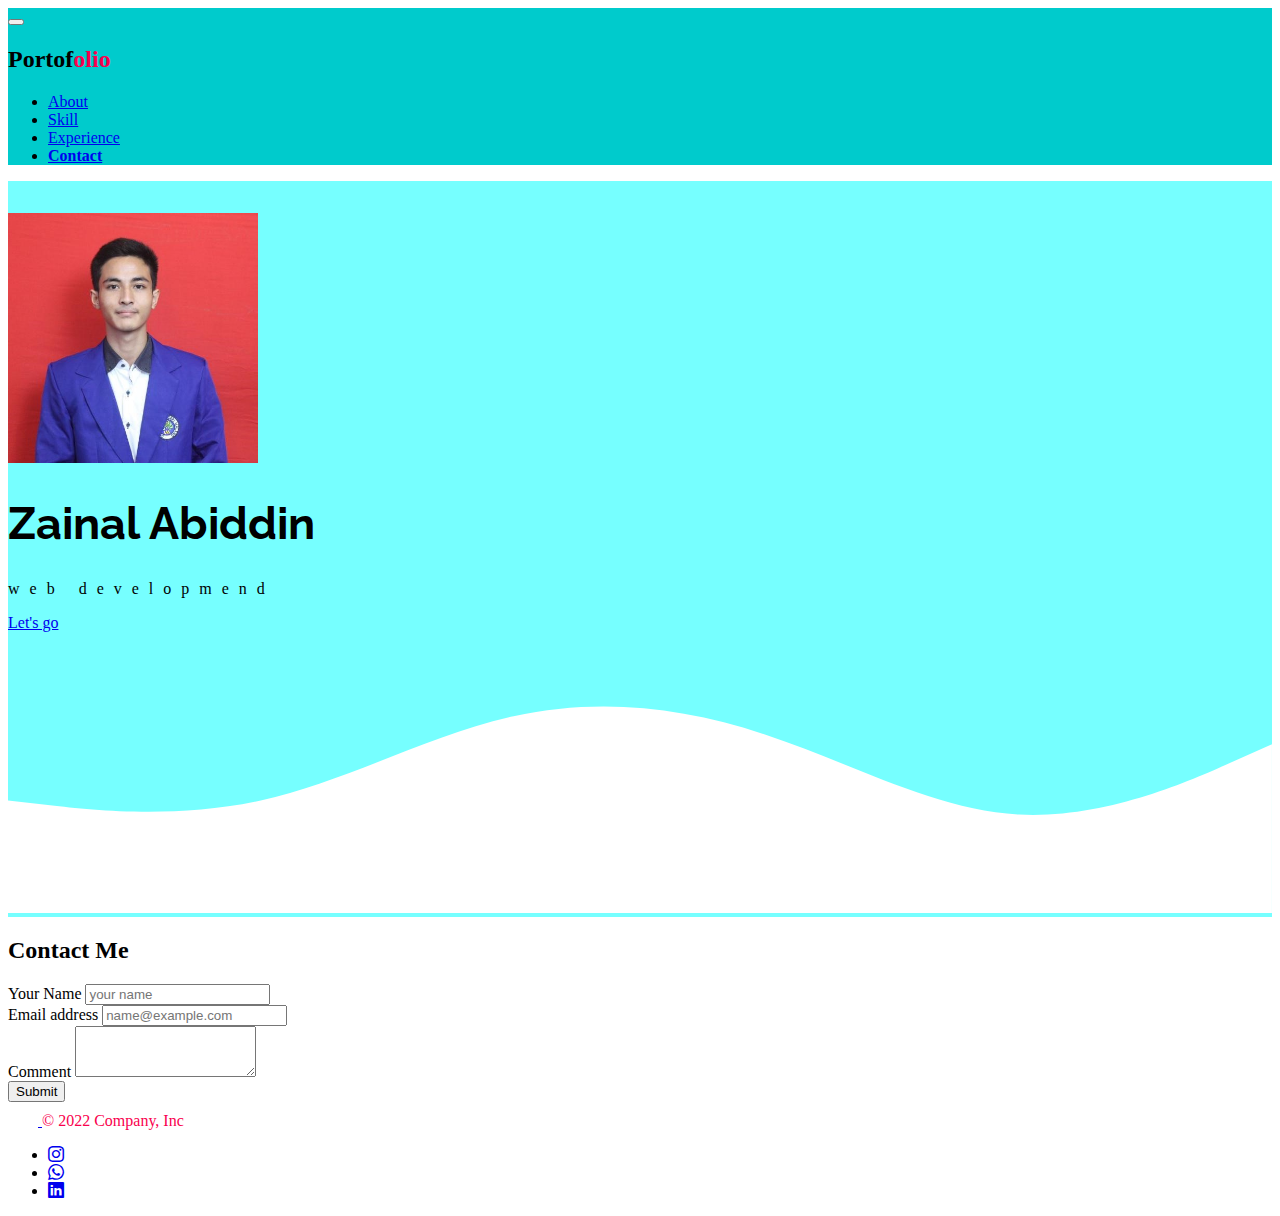
<file: form.html>
<!DOCTYPE html>
<html lang="en">
<head>
    <meta charset="utf-8">
    <meta name="viewport" content="width=device-width, initial-scale=1">
    <title>Web Basic</title>
    <link href="https://cdn.jsdelivr.net/npm/bootstrap@5.2.2/dist/css/bootstrap.min.css" rel="stylesheet" integrity="sha384-Zenh87qX5JnK2Jl0vWa8Ck2rdkQ2Bzep5IDxbcnCeuOxjzrPF/et3URy9Bv1WTRi" crossorigin="anonymous">
    <link rel="stylesheet" href="./CSS/index.css">
    <link rel="stylesheet" href="https://cdn.jsdelivr.net/npm/bootstrap-icons@1.9.1/font/bootstrap-icons.css">
    <!-- link font -->
    <link rel="preconnect" href="https://fonts.googleapis.com">
    <link rel="preconnect" href="https://fonts.gstatic.com" crossorigin>
    <link href="https://fonts.googleapis.com/css2?family=Montserrat:ital,wght@1,900&family=Raleway:ital,wght@0,500;0,600;0,700;1,500;1,600;1,900&display=swap" rel="stylesheet">
</head>
<body>
    <!-- menu bar -->
    <nav class="navbar navbar-expand-lg shadow-sm  sticky-top" style="background-color:#00cbcc;">
        <div class="container">
          <button class="navbar-toggler" type="button" data-bs-toggle="collapse" data-bs-target="#navbarNav" aria-controls="navbarNav" aria-expanded="false" aria-label="Toggle navigation">
            <span class="navbar-toggler-icon"></span>
          </button>
          <div class="collapse navbar-collapse" id="navbarNav">
            <h2 class="logo fw-bolder">Portof<span>olio</span></h2>
              <ul class="navbar-nav ms-lg-auto">
                <li class="nav-item">
                  <a class="nav-link fw-bold text-dark" href="./index.html">About</a>
                </li>
                <li class="nav-item">
                  <a class="nav-link fw-bold text-dark" href="./skill.html">Skill</a>
                </li>
                <li class="nav-item">
                  <a class="nav-link fw-bold text-dark" href="./Portofolio.html">Experience</a>
                </li>
                <li class="nav-item">
                  <a class="nav-link fw-bold active text-danger " href="./form.html">Contact</a>
                </li>
              </ul>
          </div>
        </div>
    </nav>

    <!-- jumbotron-->
    <section class="jumbotron text-center">
        <img src="./gambar/GetFoto.jpg" alt="Zainal Abiddin" width="250px" class="rounded-circle img-thumbnail">
        <h1 class="title">Zainal Abiddin</h1>
        <p class="subtitle">web developmend</p>
        <a class="btn btn-primary btn-lg" href="#contact" role="button">Let's go</a>
        <svg xmlns="http://www.w3.org/2000/svg" viewBox="0 0 1440 320"><path fill="#ffffff" fill-opacity="1" d="M0,192L48,197.3C96,203,192,213,288,192C384,171,480,117,576,96C672,75,768,85,864,117.3C960,149,1056,203,1152,208C1248,213,1344,171,1392,149.3L1440,128L1440,320L1392,320C1344,320,1248,320,1152,320C1056,320,960,320,864,320C768,320,672,320,576,320C480,320,384,320,288,320C192,320,96,320,48,320L0,320Z"></path></svg>
    </section>

    <!--Contact me  -->
    <div id="contact" class="container-fluid pb-5">
        <h2 class="text-center">Contact Me</h2>
        <div class="row justify-content-center">
            <div class="col-4">
              <div class="mb-3">
                <label for="exampleFormControlInput1" class="form-label">Your Name</label>
                <input type="name" class="form-control" id="exampleFormControlInput1" placeholder="your name">
              </div>
                <div class="mb-3">
                    <label for="exampleFormControlInput1" class="form-label">Email address</label>
                    <input type="email" class="form-control" id="exampleFormControlInput1" placeholder="name@example.com">
                  </div>
                  <div class="mb-3">
                    <label for="exampleFormControlTextarea1" class="form-label">Comment</label>
                    <textarea class="form-control" id="exampleFormControlTextarea1" rows="3"></textarea>
                  </div>
                  <div class="col-auto">
                    <button type="submit" class="btn btn-primary w-100">Submit</button>
                  </div>
            </div>
        </div>
    </div>

    <!-- footers -->
    <div class="container">
        <footer class="d-flex flex-wrap justify-content-between align-items-center py-3 my-4 border-top">
          <div class="col-md-4 d-flex align-items-center">
            <a href="/" class="mb-3 me-2 mb-md-0 text-muted text-decoration-none lh-1">
              <svg class="bi" width="30" height="24"><use xlink:href="#bootstrap"/></svg>
            </a>
            <span class="mb-3 mb-md-0 text-muted">&copy; 2022 Company, Inc</span>
          </div>
      
          <ul class="nav col-md-4 justify-content-end list-unstyled d-flex">
            <li class="ms-3"><a class="text-muted" href="https://www.instagram.com/zaain.nn/?hl=id"><i class="bi bi-instagram"></i></a></li>
            <li class="ms-3"><a class="text-muted" href="https://wa.me/+6285713562068"><i class="bi bi-whatsapp"></i></a></li>
            <li class="ms-3"><a class="text-muted" href="https://www.linkedin.com/in/zainal-abiddin-63909a254/"><i class="bi bi-linkedin"></i></a></li>
          </ul>
        </footer>
    </div>

    <script src="https://cdn.jsdelivr.net/npm/bootstrap@5.2.2/dist/js/bootstrap.bundle.min.js" integrity="sha384-OERcA2EqjJCMA+/3y+gxIOqMEjwtxJY7qPCqsdltbNJuaOe923+mo//f6V8Qbsw3" crossorigin="anonymous"></script>
</body>
</html>
</file>
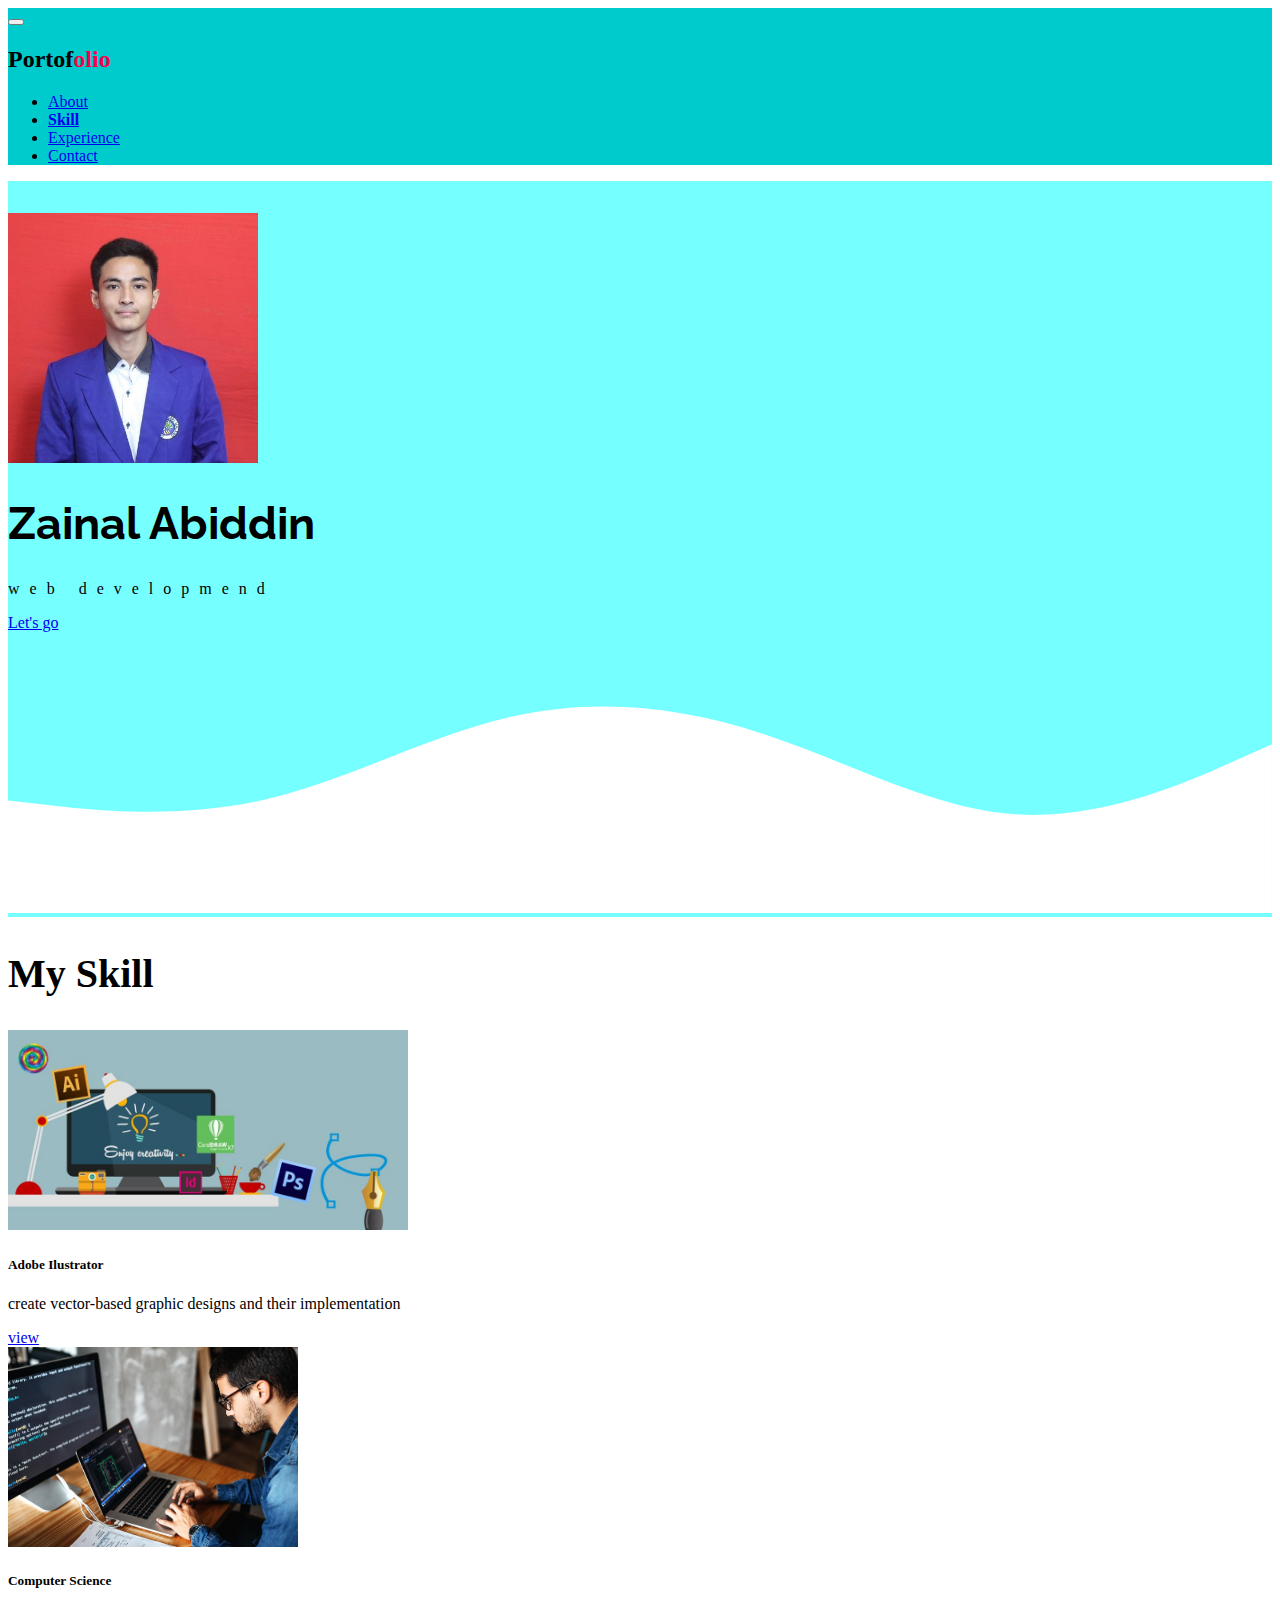
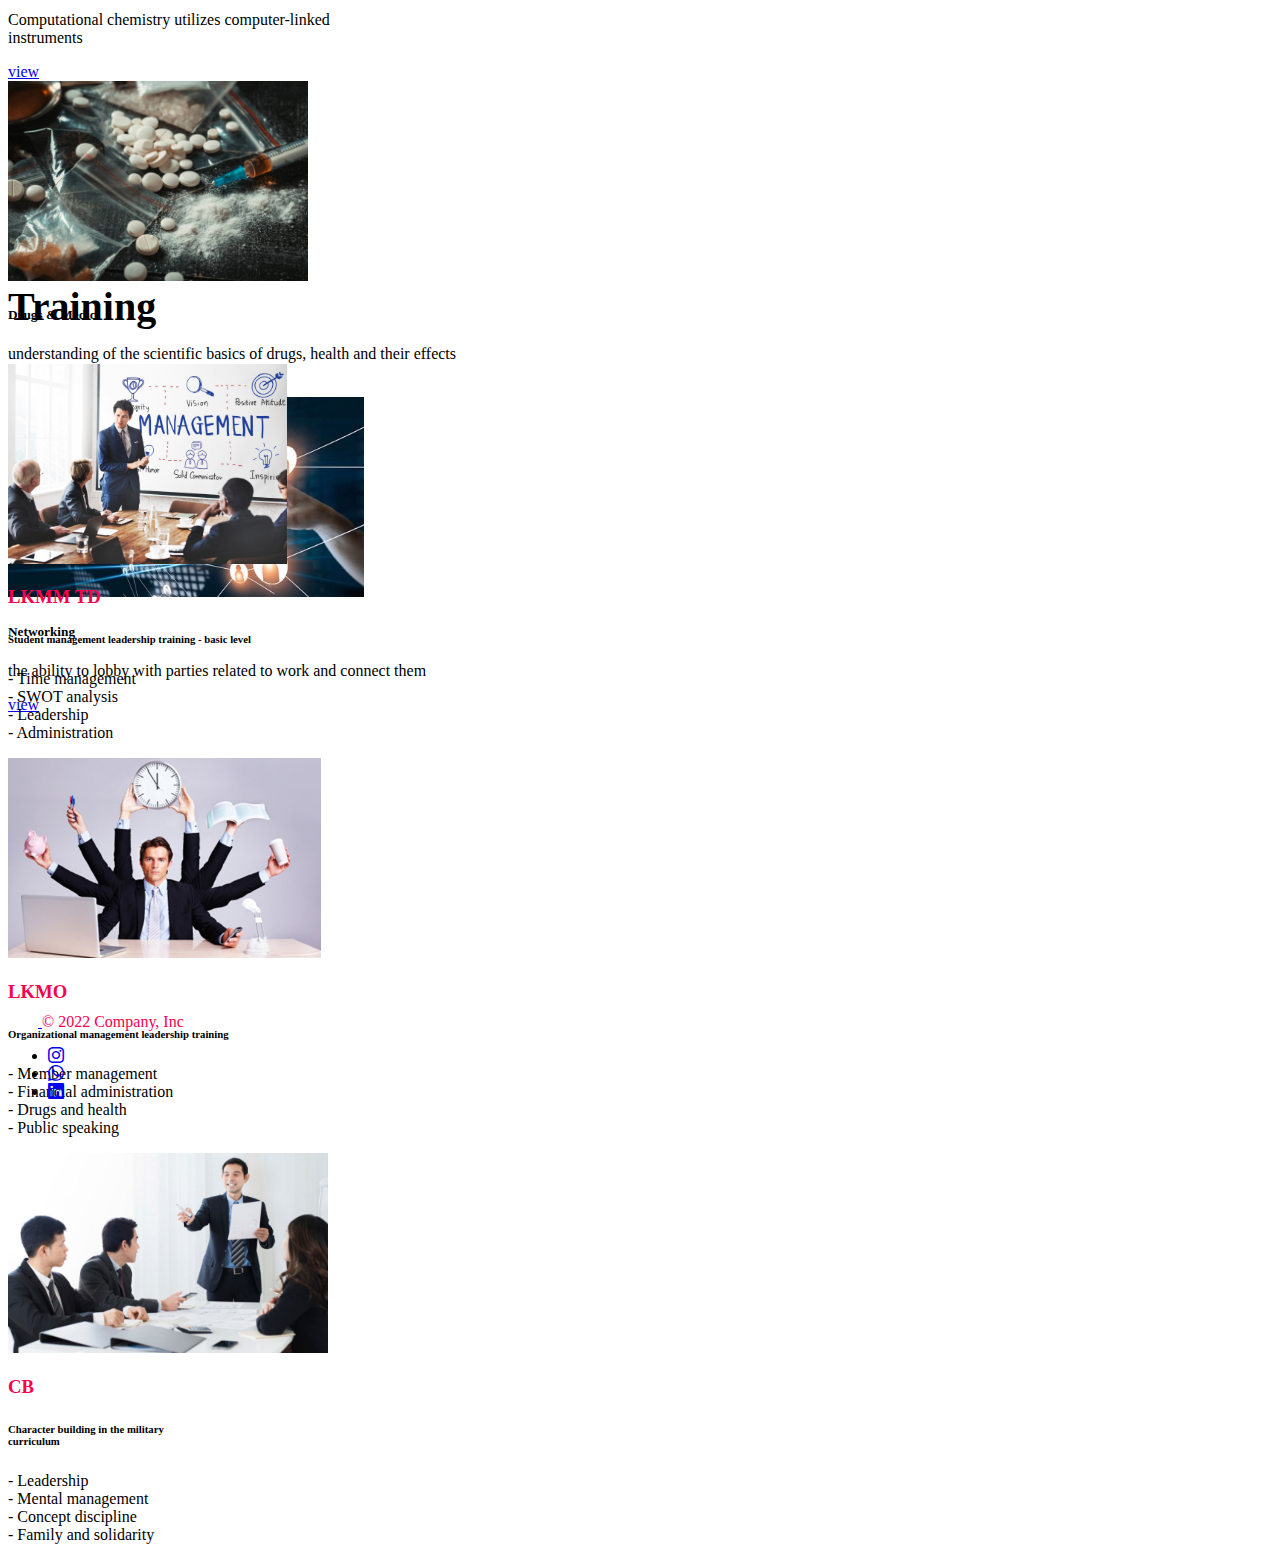
<file: skill.html>
<!DOCTYPE html>
<html>
    <head>
        <meta charset="utf-8">
        <meta name="viewport" content="width=device-width, initial-scale=1">
        <title>Web Basic</title>
        <link href="https://cdn.jsdelivr.net/npm/bootstrap@5.2.2/dist/css/bootstrap.min.css" rel="stylesheet" integrity="sha384-Zenh87qX5JnK2Jl0vWa8Ck2rdkQ2Bzep5IDxbcnCeuOxjzrPF/et3URy9Bv1WTRi" crossorigin="anonymous">
        <link rel="stylesheet" href="./CSS/index.css">
        <link rel="stylesheet" href="https://cdn.jsdelivr.net/npm/bootstrap-icons@1.9.1/font/bootstrap-icons.css">
        <!-- link font -->
        <link rel="preconnect" href="https://fonts.googleapis.com">
        <link rel="preconnect" href="https://fonts.gstatic.com" crossorigin>
        <link href="https://fonts.googleapis.com/css2?family=Montserrat:ital,wght@1,900&family=Raleway:ital,wght@0,500;0,600;0,700;1,500;1,600;1,900&display=swap" rel="stylesheet">
    </head>
    <body>
      <!-- menu bar -->
      <nav class="navbar navbar-expand-lg shadow-sm  sticky-top" style="background-color:#00cbcc;">
        <div class="container">
          <button class="navbar-toggler" type="button" data-bs-toggle="collapse" data-bs-target="#navbarNav" aria-controls="navbarNav" aria-expanded="false" aria-label="Toggle navigation">
            <span class="navbar-toggler-icon"></span>
          </button>
          <div class="collapse navbar-collapse" id="navbarNav">
            <h2 class="logo fw-bolder">Portof<span>olio</span></h2>
              <ul class="navbar-nav ms-lg-auto">
                <li class="nav-item">
                  <a class="nav-link fw-bold text-dark " href="./index.html">About</a>
                </li>
                <li class="nav-item">
                  <a class="nav-link fw-bold active text-danger " href="./skill.html">Skill</a>
                </li>
                <li class="nav-item">
                  <a class="nav-link fw-bold text-dark" href="./Portofolio.html">Experience</a>
                </li>
                <li class="nav-item">
                  <a class="nav-link fw-bold text-dark" href="./form.html">Contact</a>
                </li>
              </ul>
          </div>
        </div>
      </nav>

      <!-- jumbotron-->
      <section class="jumbotron text-center">
        <img src="./gambar/GetFoto.jpg" alt="Zainal Abiddin" width="250px" class="rounded-circle img-thumbnail">
        <h1 class="title">Zainal Abiddin</h1>
        <p class="subtitle">web developmend</p>
        <a class="btn btn-primary btn-lg" href="#skill" role="button">Let's go</a>
        <svg xmlns="http://www.w3.org/2000/svg" viewBox="0 0 1440 320"><path fill="#ffffff" fill-opacity="1" d="M0,192L48,197.3C96,203,192,213,288,192C384,171,480,117,576,96C672,75,768,85,864,117.3C960,149,1056,203,1152,208C1248,213,1344,171,1392,149.3L1440,128L1440,320L1392,320C1344,320,1248,320,1152,320C1056,320,960,320,864,320C768,320,672,320,576,320C480,320,384,320,288,320C192,320,96,320,48,320L0,320Z"></path></svg>
      </section>

      <!-- Skill -->
      <div id="skill" class="container">
        <h2 class="porto text-center mb-3">My Skill</h2>
        <div class="row mt-lg-5 mb-3">
            <div class="col-md-3">
                <div class="card" >
                    <img src="./gambar/editing.jpg" class="card-img-top" alt="...">
                    <div class="card-body">
                      <h5 class="card-title">Adobe Ilustrator</h5>
                      <p class="card-text">create vector-based graphic 
                        designs and their implementation</p>
                      <a href="#" class="btn btn-primary w-100">view</a>
                    </div>
                </div>
            </div>
            <div class="col-md-3">
                <div class="card" >
                    <img src="./gambar/sciens.png" class="card-img-top" alt="...">
                    <div class="card-body">
                      <h5 class="card-title">Computer Science</h5>
                      <p class="card-text">Computational chemistry utilizes 
                        computer-linked 
                        <br> instruments</p>
                      <a href="#" class="btn btn-primary w-100">view</a>
                    </div>
                </div>
            </div>
            <div class="col-md-3">
                <div class="card" >
                    <img src="./gambar/drugs.jpg" class="card-img-top" alt="...">
                    <div class="card-body">
                      <h5 class="card-title">Drugs & Medic</h5>
                      <p class="card-text">understanding of the 
                        scientific basics of drugs, health and their effects</p>
                      <a href="#" class="btn btn-primary w-100">view</a>
                    </div>
                </div>
            </div>
            <div class="col-md-3">
                <div class="card" >
                    <img src="./gambar/netwo.jpg" class="card-img-top" alt="...">
                    <div class="card-body">
                      <h5 class="card-title">Networking</h5>
                      <p class="card-text">the ability to lobby with parties 
                        related to work and connect them</p>
                      <a href="#" class="btn btn-primary w-100">view</a>
                    </div>
                </div>
            </div>
        </div>
      </div>

      <!-- training -->
      <section id="training" class="container">
        <h2 class="porto text-center mt-3">Training</h2>
        <div class="row mt-lg-5 mb-3 justify-content-center ">
          <div class="col-md-4">
            <div class="card training">
              <img src="./gambar/manajemen.jpg " class="card-img-top" alt="...">
              <div class="card-body">
                <h3 class="text-center"><span>LKMM TD</span></h3>
                <h6 class="text-center">Student management leadership training - basic level</h6>
                <p class="card-text"> - Time management
                  <br> - SWOT analysis
                  <br> - Leadership
                  <br> - Administration
                </p>
              </div>
            </div>
          </div>
          <div class="col-md-4">
            <div class="card">
              <img src="./gambar/disiplin.jpg" class="card-img-top" alt="...">
              <div class="card-body">
                <h3 class="text-center"><span>LKMO</span></h3>
                <h6 class="text-center">Organizational management leadership training</h6>
                <p class="card-text"> - Member management
                  <br> - Financial administration
                  <br> - Drugs and health
                  <br> - Public speaking
                </p>
              </div>
            </div>
          </div> <div class="col-md-4">
            <div class="card" >
              <img src="./gambar/kepemimpinan.jpg" class="card-img-top" alt="...">
              <div class="card-body">
                <h3 class="text-center"><span>CB</span></h3>
                <h6 class="text-center">Character building in the military <br> curriculum</h6>
                <p class="card-text"> - Leadership
                  <br> - Mental management
                  <br> - Concept discipline
                  <br> - Family and solidarity
                </p>
              </div>
            </div>
          </div>
        </div>
      </section>

      <!-- footers -->
      <div class="container">
          <footer class="d-flex flex-wrap justify-content-between align-items-center py-3 my-4 border-top">
            <div class="col-md-4 d-flex align-items-center">
              <a href="/" class="mb-3 me-2 mb-md-0 text-muted text-decoration-none lh-1">
                <svg class="bi" width="30" height="24"><use xlink:href="#bootstrap"/></svg>
              </a>
              <span class="mb-3 mb-md-0 text-muted">&copy; 2022 Company, Inc</span>
            </div>
        
            <ul class="nav col-md-4 justify-content-end list-unstyled d-flex">
              <li class="ms-3"><a class="text-muted" href="https://www.instagram.com/zaain.nn/?hl=id"><i class="bi bi-instagram"></i></a></li>
              <li class="ms-3"><a class="text-muted" href="https://wa.me/+6285713562068"><i class="bi bi-whatsapp"></i></a></li>
              <li class="ms-3"><a class="text-muted" href="https://www.linkedin.com/in/zainal-abiddin-63909a254/"><i class="bi bi-linkedin"></i></a></li>
            </ul>
          </footer>
      </div>
        
  
      <script src="https://cdn.jsdelivr.net/npm/bootstrap@5.2.2/dist/js/bootstrap.bundle.min.js" integrity="sha384-OERcA2EqjJCMA+/3y+gxIOqMEjwtxJY7qPCqsdltbNJuaOe923+mo//f6V8Qbsw3" crossorigin="anonymous"></script>
    </body>
</html>
</file>
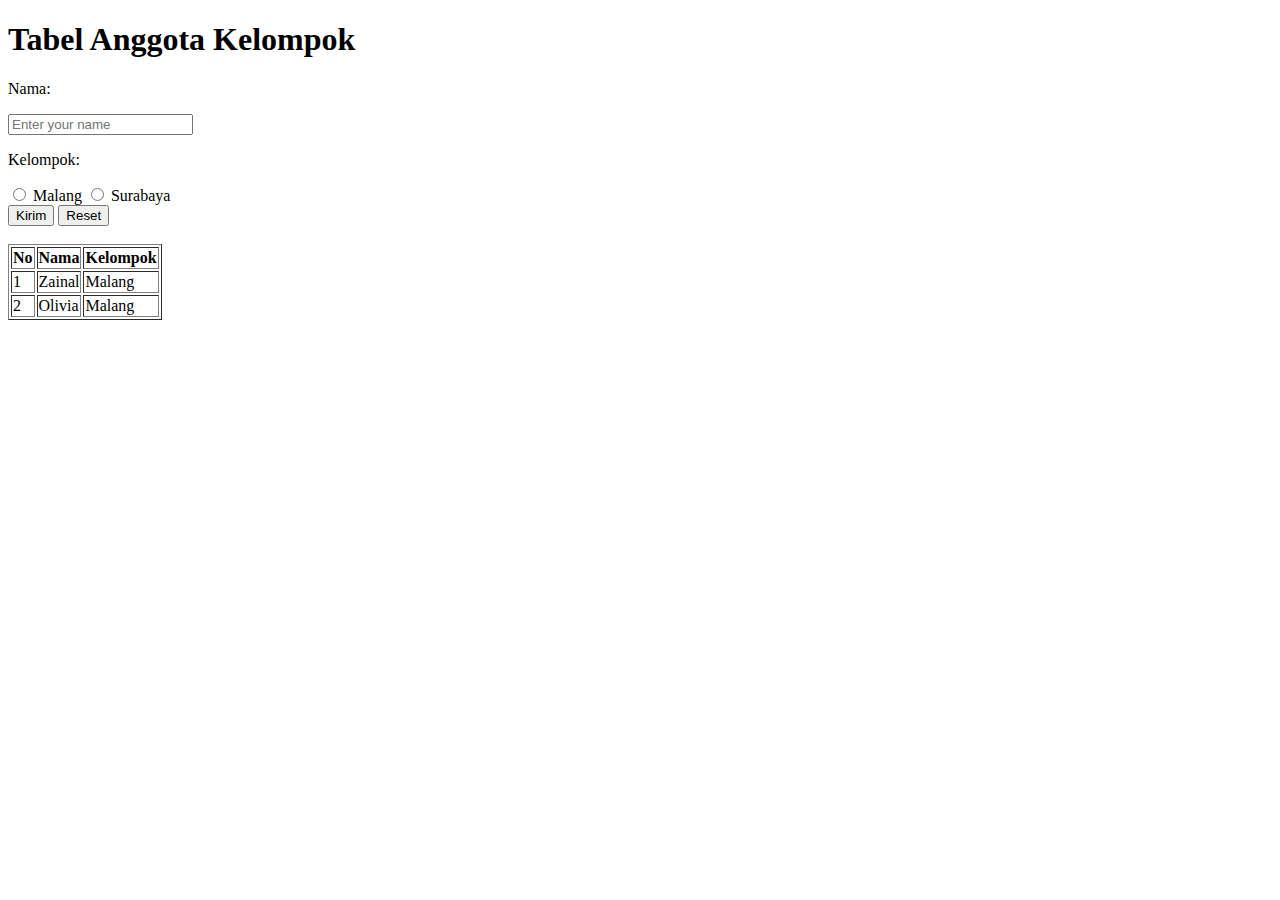
<file: Table.html>
<!DOCTYPE html>
<html lang="en">
<head>
    <meta charset="UTF-8">
    <meta http-equiv="X-UA-Compatible" content="IE=edge">
    <meta name="viewport" content="width=device-width, initial-scale=1.0">
    <title>Belajar membuat Tabel</title>
</head>
<body>
   
    <h1>Tabel Anggota Kelompok</h1>

    <form>
        <p>Nama:</p>
        <input type="text" name="nama" placeholder="Enter your name">
        <p>Kelompok:</p>
        <input type="radio" name="kelompok" id="Malang">
        <label for="Malang">Malang</label>
        <input type="radio" name="kelompok" id="Surabaya">
        <label for="Surabaya">Surabaya</label>
        <div>
            <input type="submit" value="Kirim">
            <input type="reset" value="Reset">
        </div>
        
    </form>

    <br>

    <Table border="1">
        <tr>
           <th>No</th>
           <th>Nama</th>
           <th>Kelompok</th> 
        </tr>
        <tr>
            <td>1</td>
            <td>Zainal</td>
            <td>Malang</td>
        </tr>
        <tr>
            <td>2</td>
            <td>Olivia</td>
            <td>Malang</td>
        </tr>
    </Table>

</body>
</html>
</file>
<file: CSS/index.css>
.image-hero{
    width: 250px;
    height: 250px;
    object-fit: cover;
}

.title{
    font-family: Raleway, sans-serif;
    font-size: 45px;
    font-weight: bold;
}

.subtitle{
    letter-spacing: 10px;
}


/* jumbotron */
.jumbotron{
    padding-top: 2rem;
    background-color: #76ffff;
}

span{
    color: #f9004d;
}

.nav-link.active{
    font-weight: 700;
}

.text-about{
    text-indent: 30px;
    text-align: justify;
   
}

.card-img-top{
    height: 200px;
    object-fit: cover;
}

#contact{
    background-color: #ffff;
}

/* skill */
#skill{
    height: 100vh;
}

/* training */
#training{
    height: 80vh;
}

/* about */
#about{
    height: 80vh;
}

/* pendidikan */
.pendidikan img{
    width: 200px;
    border: 5px solid #cccc;
}
#pendidikan{
    height: 80vh;
}

/* pengalaman */
.img-fluid{
    height: 300px;
    width: 250px;
    object-fit: cover;
}

/* laboratory */
#laboratory{
    padding: 100px 0;
}
.porto{
    font-size: 40px;
    color: black;
}
.card-laboratory{
    width: 100%;
    height: 500px;
    border-radius: 5px;
    background-color: rgb(233, 231, 231);
    padding: 40px;
    transition: all .2 ease-in;
}
.card-laboratory img{
    width: 70px;
    height: 70px;
}
.circle-icon{
    width: 70px;
    height: 70px;
    background-color: #fff;
    border-radius: 50%;
    transition: all .1 ease-in;
}
.card-laboratory p{
    color: rgb(233, 231, 231);
    font-size: 14px;
}
.foto-laboratory img{
    width: 100%;
    height: 170px;
}
/* hover */
.card-laboratory:hover{
    width: 100%;
    height: 500px;
    border-radius: 5px;
    background-color: rgb(63, 135, 138);
    padding: 40px;
    transition: all .2 ease-in;
}
.card-laboratory:hover .circle-icon{
    background-color: rgb(49, 49, 49);
    transition: all .1 ease-in;
}
.card-laboratory:hover p{
    color: black;
    font-size: 14px;
    transition: all .1 ease-in;
}
/* organization */
#organization{
    padding: 100px 0;
}
.card-organization{
    width: 100%;
    height: 300px;
    border-radius: 5px;
    background-color: rgb(233, 231, 231);
    padding: 40px;
    transition: all .2 ease-in;
}
.card-organization img{
    width: 70px;
    height: 70px;
}
.circle-icon{
    width: 70px;
    height: 70px;
    background-color: #fff;
    border-radius: 50%;
    transition: all .1 ease-in;
}
.card-organization p{
    color: rgb(233, 231, 231);
    font-size: 14px;
}
.foto-organization img{
    width: 100%;
    height: 170px;
}
/* hover */
.card-organization:hover{
    width: 100%;
    height: 300px;
    border-radius: 5px;
    background-color: rgb(63, 135, 138);
    padding: 40px;
    transition: all .2 ease-in;
}
.card-organization:hover .circle-icon{
    background-color: rgb(49, 49, 49);
    transition: all .1 ease-in;
}
.card-organization:hover p{
    color: black;
    font-size: 14px;
    transition: all .1 ease-in;
}


#social{
    padding: 100px 0;
}
</file>
